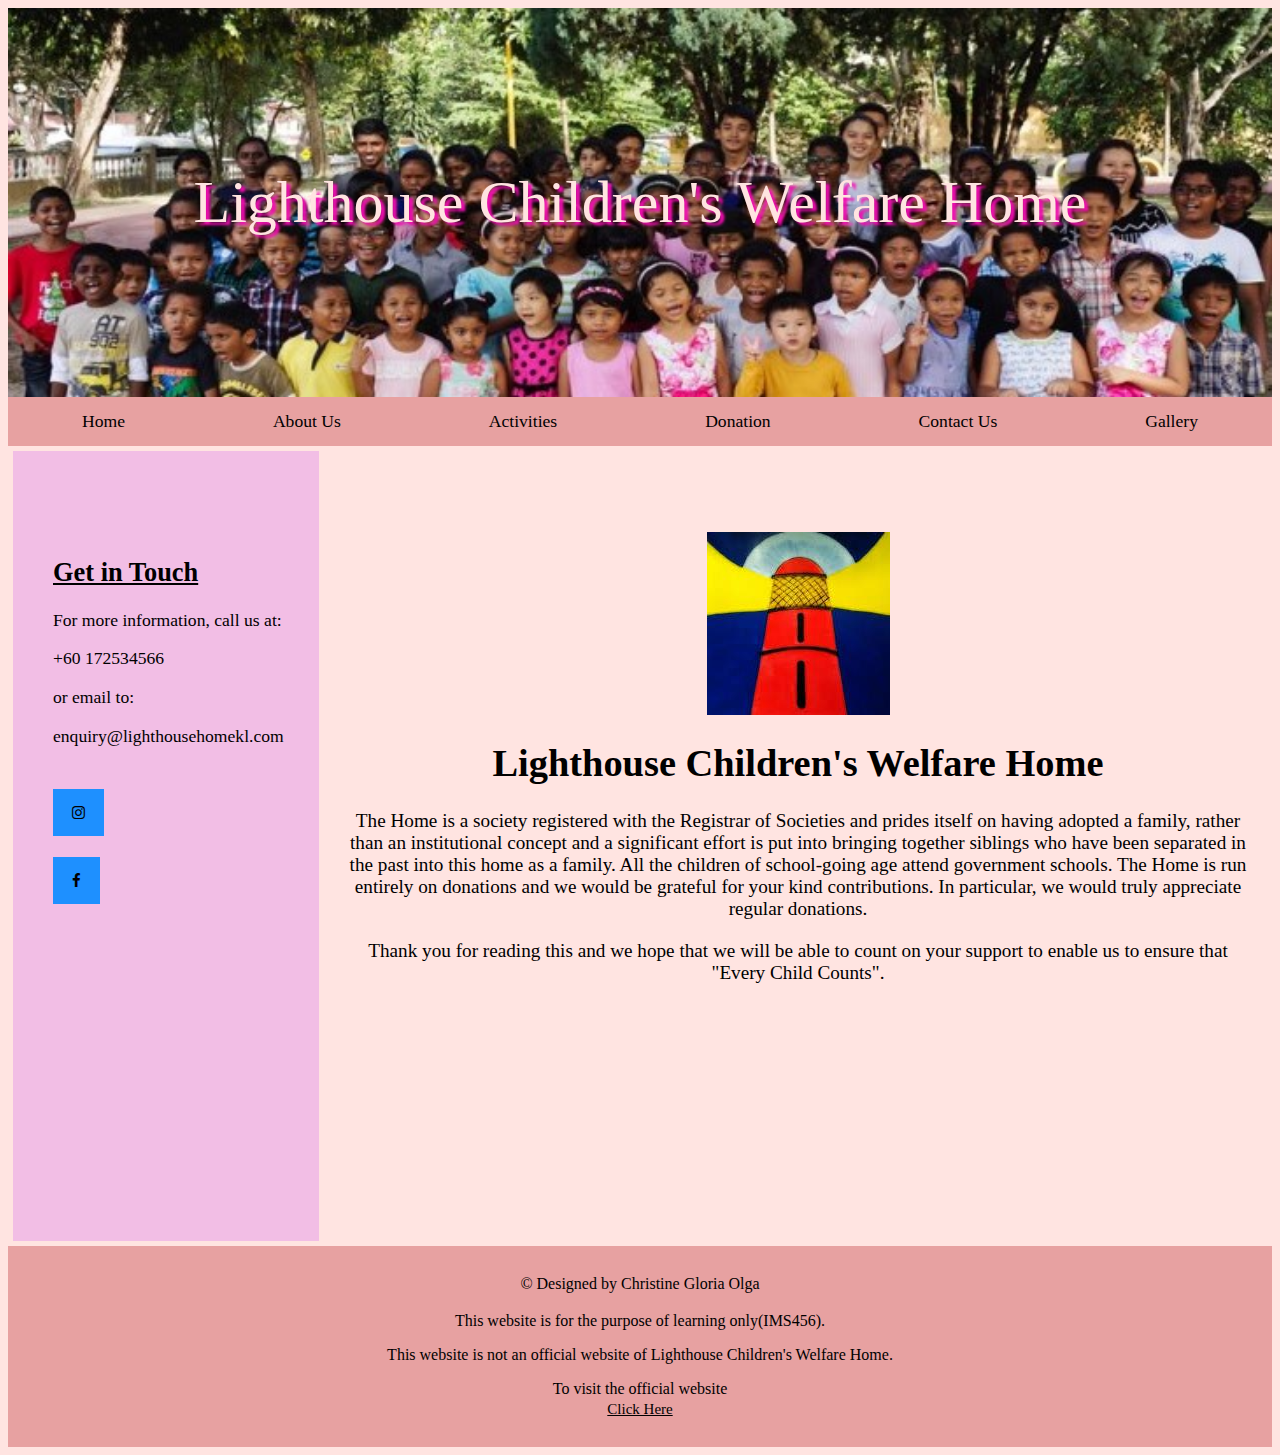
<file: index.html>
<!DOCTYPE html>
<html>
<head>
<title>Lighthouse Children's Welfare Home</title>
<meta charset="utf-8">
<meta name="viewport"content="width=device-width,initial-scale=1">
<link rel="stylesheet" href="styles.css">
<link rel="stylesheet" href="https://cdnjs.cloudflare.com/ajax/libs/font-awesome/4.7.0/css/font-awesome.min.css">
</head>
<body>
<header>
	<p>Lighthouse Children's Welfare Home</p>
</header>
<nav>
	<div class="dropdown">
    		<button class="dropbtn">Home 
      		
    	</button>
    		<div class="dropdown-content">
      			<a href="index.html">Home</a>
			<a href="vision-mission.html">Vision & Mission</a>
    		</div>
	</div> 
	<div class="dropdown">
    		<button class="dropbtn">About Us
      		
    	</button>
    		<div class="dropdown-content">
			<a href="founder.html">Founder</a>
			<a href="our-story.html">Our Story</a>
    		</div>
	</div> 
	<div class="dropdown">
    		<button class="dropbtn">Activities
      		
    	</button>
    		<div class="dropdown-content">
			<a href="our-service-1.html">Our Services</a>
			<a href="network-collab.html">Networking & Collaboration</a>
    		</div>
	</div> 
	<div class="dropdown">
    		<button class="dropbtn">Donation
	
	</button>
    		<div class="dropdown-content">
      			<a href="donation.html">Donate</a>
    
    		</div>
	</div> 
	<div class="dropdown">
    		<button class="dropbtn">Contact Us
      		
    	</button>
    		<div class="dropdown-content">
      			<a href="contact-us.html">Contact Us</a>
			<a href="location.html">Location</a>
    		</div>
	</div> 
	<div class="dropdown">
    		<button class="dropbtn">Gallery
		
	</button>
    		<div class="dropdown-content">
      			<a href="gallery.html">Gallery</a>
		</div>
	</div>
</nav>
<section>
	<aside>
		<br><br><br><br>
		<ul style="list-style-type:none;">
		<h2><u>Get in Touch</u></h2>
		<p>For more information, call us at:</p>
		<li>+60 172534566</li>
		<p>or email to:</p>
		<li>enquiry@lighthousehomekl.com</li>
		<br><br>
		<button class="btn"><a href="https://www.instagram.com/explore/locations/409122132489469/malaysia/kuala-lumpur-malaysia/lighthouse-children-welfare-home-association-kuala-lumpur-selangor/?hl=en"><i class="fa fa-instagram"></i></a></button>
		<br><br>
		<button class="btn"><a href="https://www.facebook.com/lighthousewelfare/" ><i class="fa fa-facebook"></i></a></button>		
	</aside>
	<article>
		<br><br><br>
		<img src="logo.jpg", class="center">
		<h1>Lighthouse Children's Welfare Home</h1>
		<p>The Home is a society registered with the Registrar of Societies and prides itself on having adopted a family, 
		rather than an institutional concept and a significant effort is put into bringing together siblings who have been separated in the past into this home as a family.
		All the children of school-going age attend government schools.
		The Home is run entirely on donations and we would be grateful for your kind contributions.
		In particular, we would truly appreciate regular donations.</p>
		<p>Thank you for reading this and we hope that we will be able to count on your support to enable us to ensure that "Every Child Counts".<p>
	</article>
</section>
<footer>
	<p><a href="aboutme.html">© Designed by Christine Gloria Olga</a></p>
	<p>This website is for the purpose of learning only(IMS456).</p>
	<p>This website is not an official website of Lighthouse Children's Welfare Home.</p>
	<form action="our-service-2.html">
	<p> To visit the official website <u style = "font-size: 15px;"><a href="https://www.lighthousechildrenshomekl.com/">Click Here</a></u></p>

</footer>

</body>
</html>
</file>
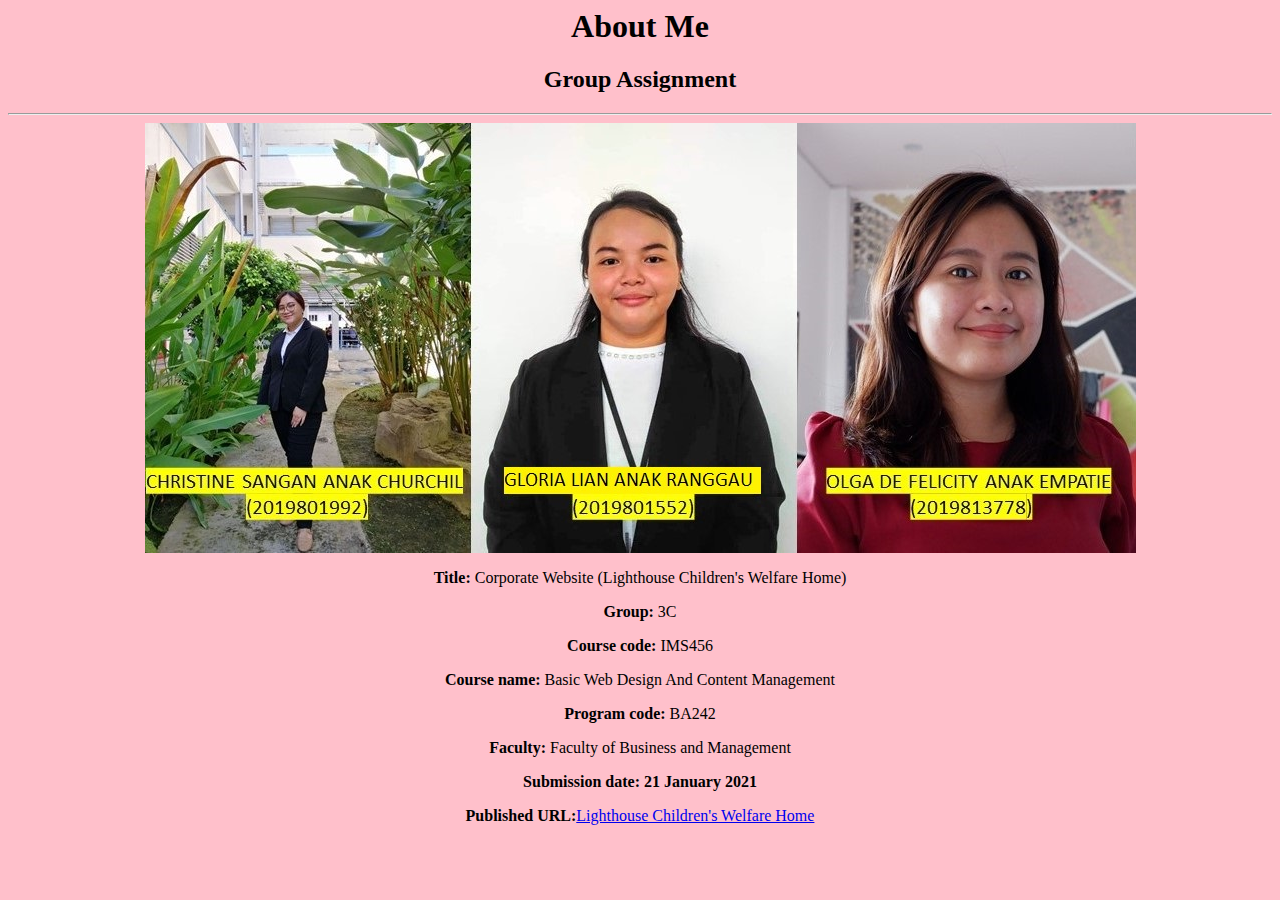
<file: aboutme.html>
<html>
<head>
<title>aboutme</title>
</head>
<style>
body{
	background: pink;
}
h1{
	font-family: Cambria;
}
p{
	font-family: Cambria;
}
</style>
<body>
	<center>
	<h1>About Me</h1>
	<h2>Group Assignment</h2>
	<hr>
	<img src="aboutmeimg.jpg">
	<br>
	<p><b>Title:</b> Corporate Website (Lighthouse Children's Welfare Home)</p>
	<p><b>Group:</b> 3C</p>
	<p><b>Course code:</b> IMS456</p>
	<p><b>Course name:</b> Basic Web Design And Content Management</p>
	<p><b>Program code:</b> BA242</p>
	<p><b>Faculty:</b> Faculty of Business and Management</p>
	<p><b>Submission date: 21 January 2021 </b></p>
	<p><b>Published URL:</b><a href="https://gglorialian.github.io/">Lighthouse Children's Welfare Home</a></p>
	</center>
</body>
</html>
</file>
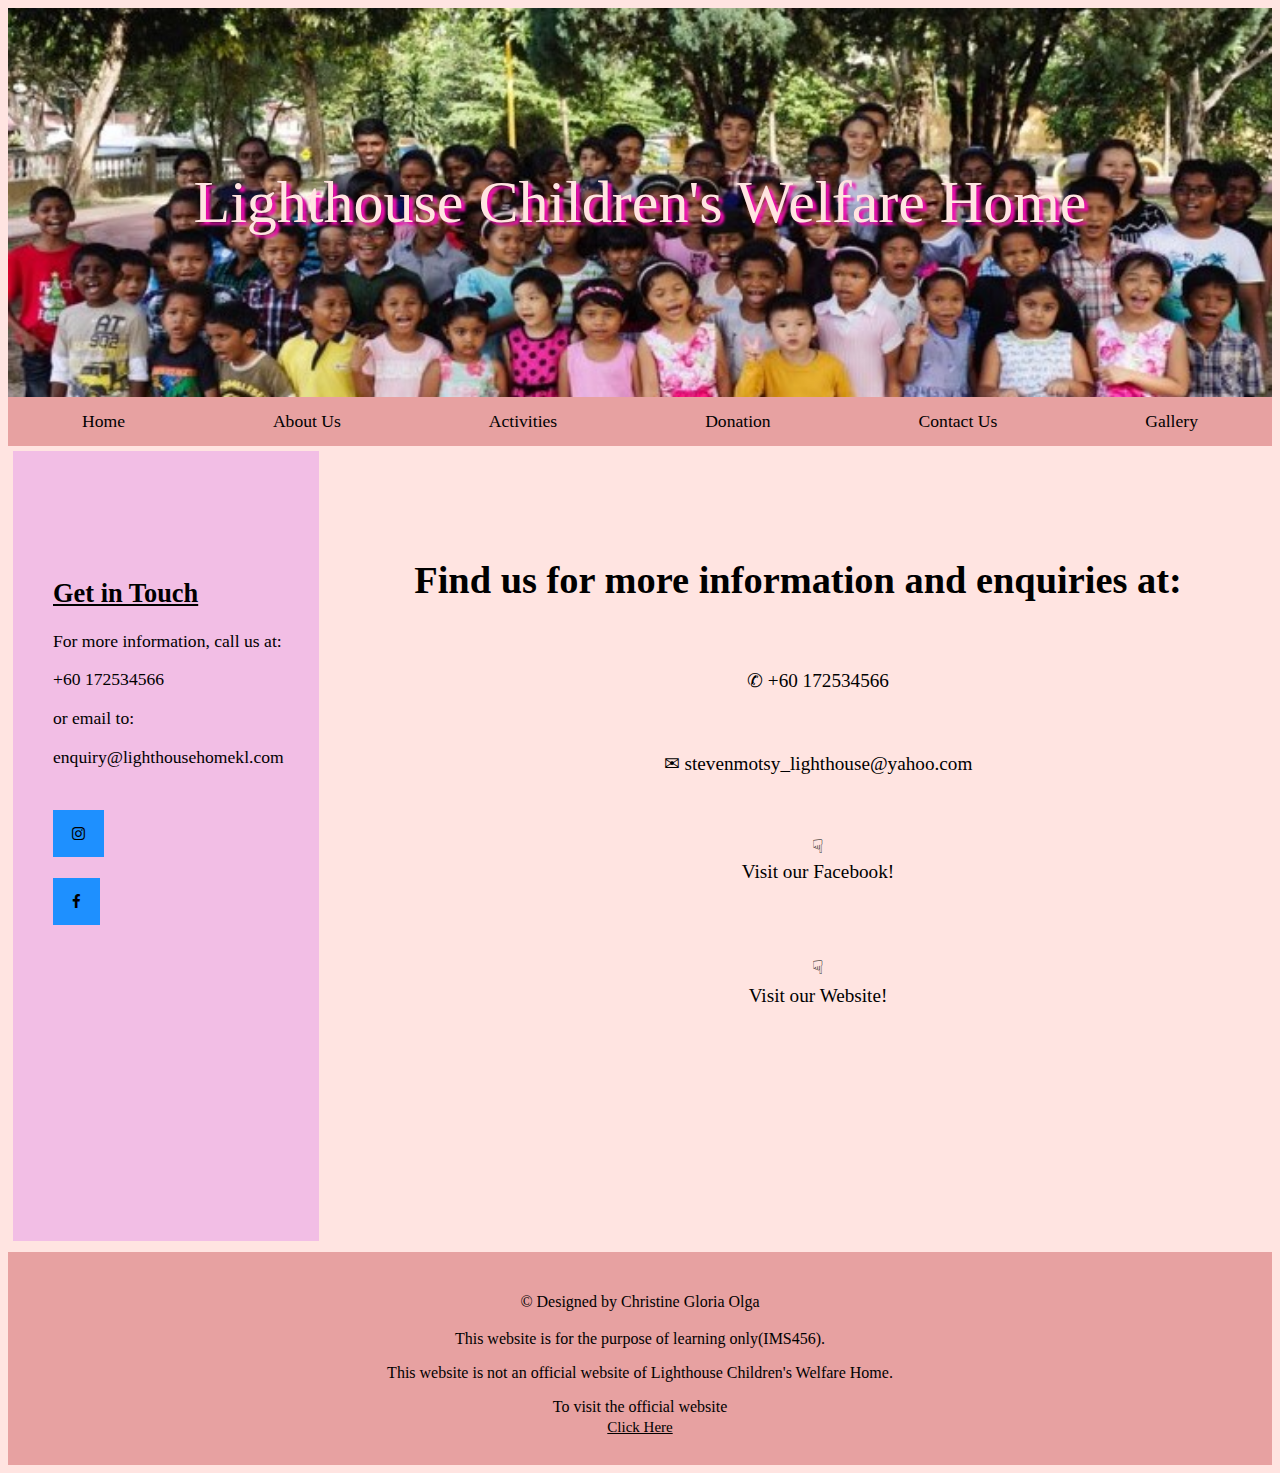
<file: contact-us.html>
<!DOCTYPE html>
<html>
<head>
<title>Lighthouse Children's Welfare Home</title>
<meta charset="utf-8">
<meta name="viewport"content="width=device-width,initial-scale=1">
<link rel="stylesheet" href="styles.css">
<link rel="stylesheet" href="https://cdnjs.cloudflare.com/ajax/libs/font-awesome/4.7.0/css/font-awesome.min.css">
</head>
<body>
<header>
	<p>Lighthouse Children's Welfare Home</p>
</header>
<nav>
	<div class="dropdown">
    		<button class="dropbtn">Home 
      		
    	</button>
    		<div class="dropdown-content">
      			<a href="index.html">Home</a>
			<a href="vision-mission.html">Vision & Mission</a>
    		</div>
	</div> 
	<div class="dropdown">
    		<button class="dropbtn">About Us
      		
    	</button>
    		<div class="dropdown-content">
			<a href="founder.html">Founder</a>
			<a href="our-story.html">Our Story</a>
    		</div>
	</div> 
	<div class="dropdown">
    		<button class="dropbtn">Activities
      		
    	</button>
    		<div class="dropdown-content">
			<a href="our-service-1.html">Our Services</a>
			<a href="network-collab.html">Networking & Collaboration</a>
    		</div>
	</div> 
	<div class="dropdown">
    		<button class="dropbtn">Donation
	
	</button>
    		<div class="dropdown-content">
      			<a href="donation.html">Donate</a>
    
    		</div>
	</div> 
	<div class="dropdown">
    		<button class="dropbtn">Contact Us
      		
    	</button>
    		<div class="dropdown-content">
      			<a href="contact-us.html">Contact Us</a>
			<a href="location.html">Location</a>
    		</div>
	</div>
	<div class="dropdown">
    		<button class="dropbtn">Gallery
		
	</button>
    		<div class="dropdown-content">
      			<a href="gallery.html">Gallery</a>
		</div>
	</div>
</nav>
<section>
	<aside>
		<br><br><br><br><br>
		<ul style="list-style-type:none;">
		<h2><u>Get in Touch</u></h2>
		<p>For more information, call us at:</p>
		<li>+60 172534566</li>
		<p>or email to:</p>
		<li>enquiry@lighthousehomekl.com</li>
		<br><br>
		<button class="btn"><a href="https://www.instagram.com/explore/locations/409122132489469/malaysia/kuala-lumpur-malaysia/lighthouse-children-welfare-home-association-kuala-lumpur-selangor/?hl=en"><i class="fa fa-instagram"></i></a></button>
		<br><br>
		<button class="btn"><a href="https://www.facebook.com/lighthousewelfare/" ><i class="fa fa-facebook"></i></a></button>		
	</aside>
	<article>
		<br><br><br>
		<h1>Find us for more information and enquiries at:</h1>
		<br>
			<ul style = "none";>
				<p>&#9990; +60 172534566<p>
				<br>
				<p>&#9993; stevenmotsy_lighthouse@yahoo.com<p>
				<br>
				<p>&#9759; <a href= "https://www.facebook.com/lighthousewelfare/">Visit our Facebook!<p>
				<br>
				<p>&#9759; <a href= "https://www.lighthousechildrenshomekl.com/">Visit our Website!</p>
	</article>
</section>
<footer>
	<p><a href="aboutme.html">© Designed by Christine Gloria Olga</a></p>
	<p>This website is for the purpose of learning only(IMS456).</p>
	<p>This website is not an official website of Lighthouse Children's Welfare Home.</p>
	<form action="our-service-2.html">
	<p> To visit the official website <u style = "font-size: 15px;"><a href="https://www.lighthousechildrenshomekl.com/">Click Here</a></u></p>

</footer>

</body>
</html>
</file>
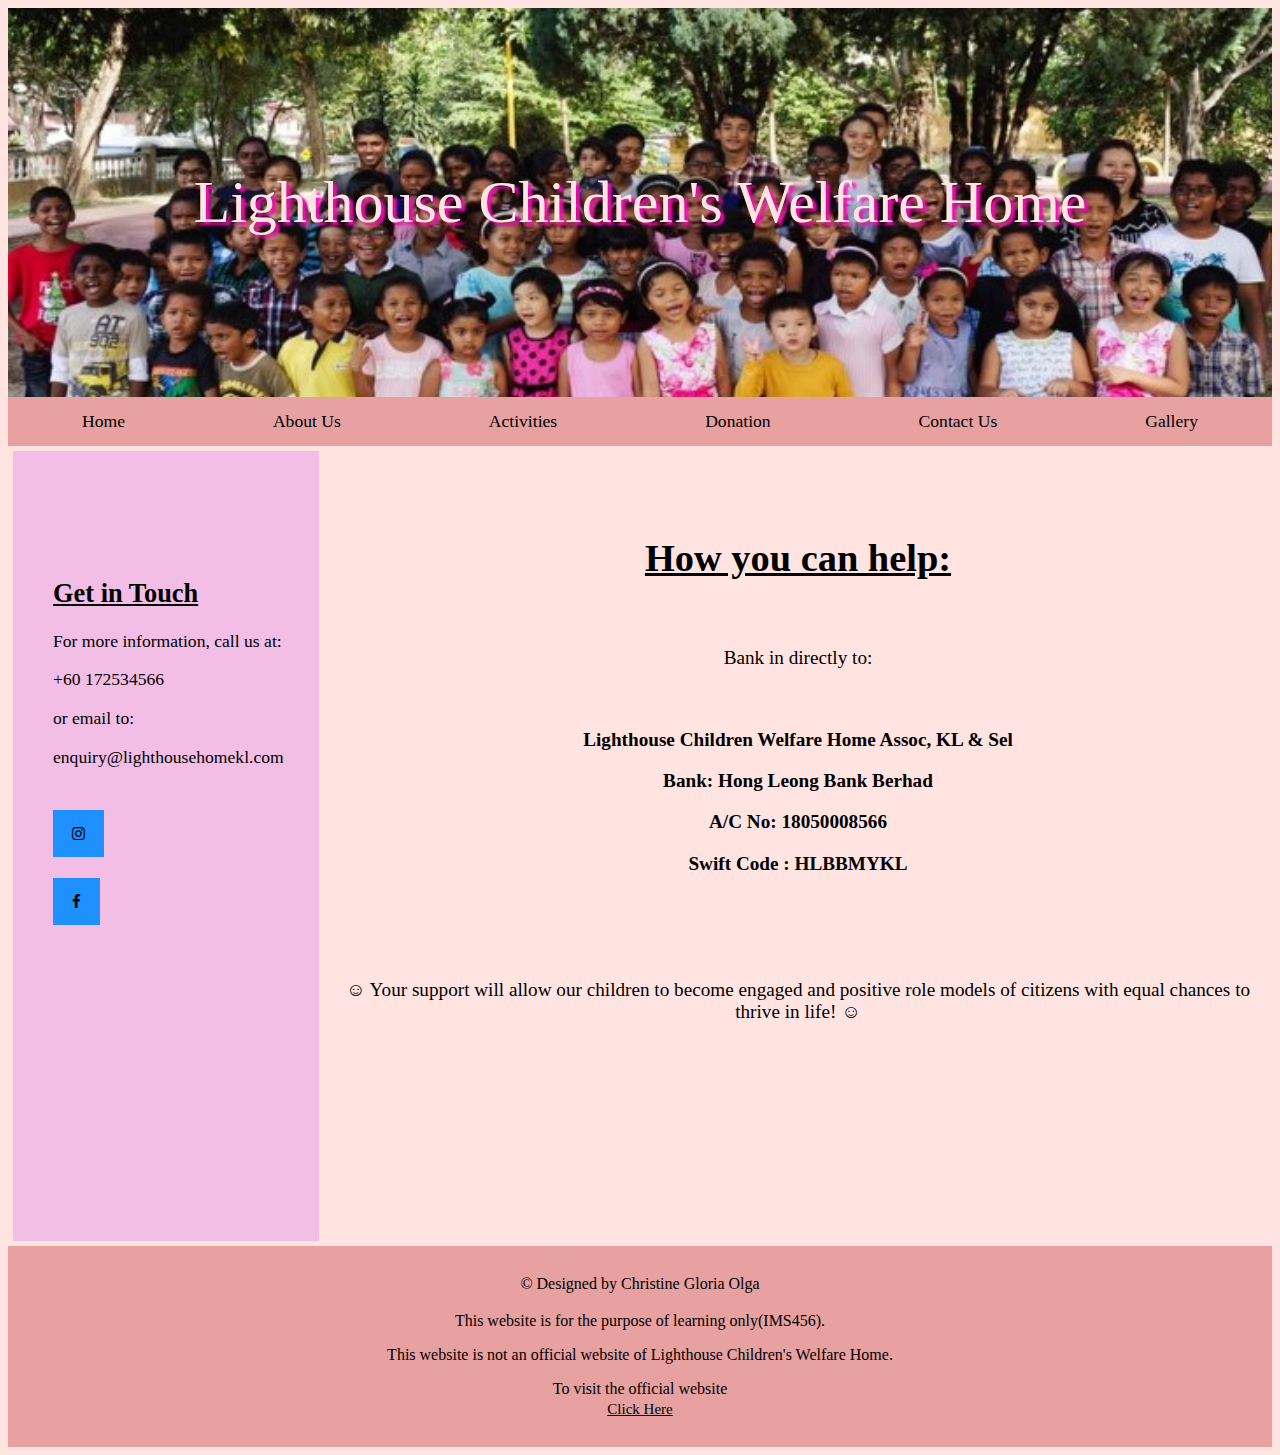
<file: donation.html>
<!DOCTYPE html>
<html>
<head>
<title>Lighthouse Children's Welfare Home</title>
<meta charset="utf-8">
<meta name="viewport"content="width=device-width,initial-scale=1">
<link rel="stylesheet" href="styles.css">
<link rel="stylesheet" href="https://cdnjs.cloudflare.com/ajax/libs/font-awesome/4.7.0/css/font-awesome.min.css">
</head>
<body>
<header>
	<p>Lighthouse Children's Welfare Home</p>
</header>
<nav>
	<div class="dropdown">
    		<button class="dropbtn">Home 
      		
    	</button>
    		<div class="dropdown-content">
      			<a href="index.html">Home</a>
			<a href="vision-mission.html">Vision & Mission</a>
    		</div>
	</div> 
	<div class="dropdown">
    		<button class="dropbtn">About Us
      	
    	</button>
    		<div class="dropdown-content">
			<a href="founder.html">Founder</a>
			<a href="our-story.html">Our Story</a>
    		</div>
	</div> 
	<div class="dropdown">
    		<button class="dropbtn">Activities
      		
    	</button>
    		<div class="dropdown-content">
			<a href="our-service-1.html">Our Services</a>
			<a href="network-collab.html">Networking & Collaboration</a>
    		</div>
	</div> 
	<div class="dropdown">
    		<button class="dropbtn">Donation
	
	</button>
    		<div class="dropdown-content">
      			<a href="donation.html">Donate</a>
    
    		</div>
	</div> 
	<div class="dropdown">
    		<button class="dropbtn">Contact Us
      		
    	</button>
    		<div class="dropdown-content">
      			<a href="contact-us.html">Contact Us</a>
			<a href="location.html">Location</a>
    		</div>
	</div>
	<div class="dropdown">
    		<button class="dropbtn">Gallery
		
	</button>
    		<div class="dropdown-content">
      			<a href="gallery.html">Gallery</a>
		</div>
	</div>
</nav>
<section>
	<aside>
		<br><br><br><br><br>
		<ul style="list-style-type:none;">
		<h2><u>Get in Touch</u></h2>
		<p>For more information, call us at:</p>
		<li>+60 172534566</li>
		<p>or email to:</p>
		<li>enquiry@lighthousehomekl.com</li>
		<br><br>
		<button class="btn"><a href="https://www.instagram.com/explore/locations/409122132489469/malaysia/kuala-lumpur-malaysia/lighthouse-children-welfare-home-association-kuala-lumpur-selangor/?hl=en"><i class="fa fa-instagram"></i></a></button>
		<br><br>
		<button class="btn"><a href="https://www.facebook.com/lighthousewelfare/" ><i class="fa fa-facebook"></i></a></button>		
	</aside>
	<article>
		<br><br>
		<h1><u>How you can help:</u></h1>
		<br>
		<p>Bank in directly to:</p><br>
		<p><b>Lighthouse Children Welfare Home Assoc, KL & Sel</b></p>
		<p><b>Bank: Hong Leong Bank Berhad</b></p>
		<p><b>A/C No: 18050008566</b></p>
		<p><b>Swift Code : HLBBMYKL</b></p>
		<br><br><br>
		<p>&#9786; Your support will allow our children to become engaged and positive role models of citizens with equal chances to thrive in life! &#9786;</p>
				
	</article>
</section>
<footer>
	<p><a href="aboutme.html">© Designed by Christine Gloria Olga</a></p>
	<p>This website is for the purpose of learning only(IMS456).</p>
	<p>This website is not an official website of Lighthouse Children's Welfare Home.</p>
	<form action="our-service-2.html">
	<p> To visit the official website <u style = "font-size: 15px;"><a href="https://www.lighthousechildrenshomekl.com/">Click Here</a></u></p>

</footer>

</body>
</html>
</file>
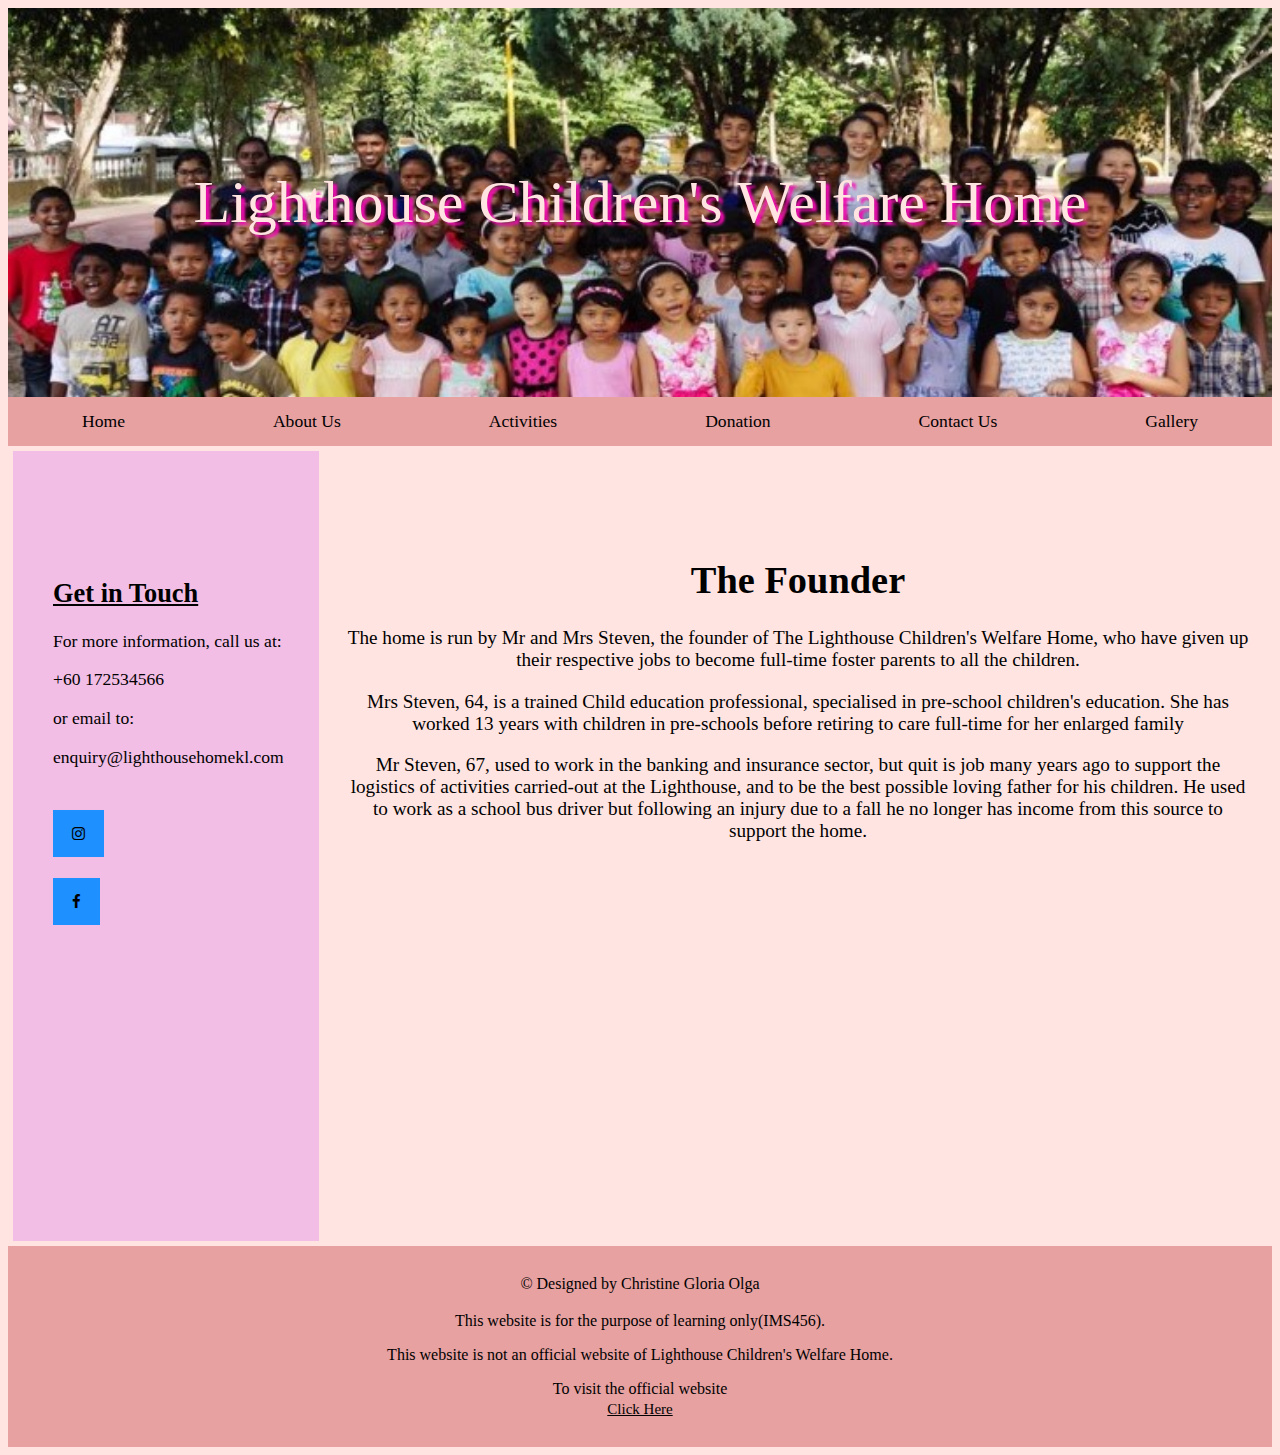
<file: founder.html>
<!DOCTYPE html>
<html>
<head>
<title>Lighthouse Children's Welfare Home</title>
<meta charset="utf-8">
<meta name="viewport"content="width=device-width,initial-scale=1">
<link rel="stylesheet" href="styles.css">
<link rel="stylesheet" href="https://cdnjs.cloudflare.com/ajax/libs/font-awesome/4.7.0/css/font-awesome.min.css">
</head>
<body>
<header>
	<p>Lighthouse Children's Welfare Home</p>
</header>
<nav>
	<div class="dropdown">
    		<button class="dropbtn">Home 
      		
    	</button>
    		<div class="dropdown-content">
      			<a href="index.html">Home</a>
			<a href="vision-mission.html">Vision & Mission</a>
    		</div>
	</div> 
	<div class="dropdown">
    		<button class="dropbtn">About Us
      		
    	</button>
    		<div class="dropdown-content">
			<a href="founder.html">Founder</a>
			<a href="our-story.html">Our Story</a>
    		</div>
	</div> 
	<div class="dropdown">
    		<button class="dropbtn">Activities
      		
    	</button>
    		<div class="dropdown-content">
			<a href="our-service-1.html">Our Services</a>
			<a href="network-collab.html">Networking & Collaboration</a>
    		</div>
	</div> 
	<div class="dropdown">
    		<button class="dropbtn">Donation
		
	</button>
    		<div class="dropdown-content">
      			<a href="donation.html">Donate</a>
    
    		</div>
	</div> 
	<div class="dropdown">
    		<button class="dropbtn">Contact Us
      		
    	</button>
    		<div class="dropdown-content">
      			<a href="contact-us.html">Contact Us</a>
			<a href="location.html">Location</a>
    		</div>
	</div>
	<div class="dropdown">
    		<button class="dropbtn">Gallery
	
	</button>
    		<div class="dropdown-content">
      			<a href="gallery.html">Gallery</a>
		</div>
	</div> 
</nav>
<section>
	<aside>
		<br><br><br><br><br>
		<ul style="list-style-type:none;">
		<h2><u>Get in Touch</u></h2>
		<p>For more information, call us at:</p>
		<li>+60 172534566</li>
		<p>or email to:</p>
		<li>enquiry@lighthousehomekl.com</li>
		<br><br>
		<button class="btn"><a href="https://www.instagram.com/explore/locations/409122132489469/malaysia/kuala-lumpur-malaysia/lighthouse-children-welfare-home-association-kuala-lumpur-selangor/?hl=en"><i class="fa fa-instagram"></i></a></button>
		<br><br>
		<button class="btn"><a href="https://www.facebook.com/lighthousewelfare/" ><i class="fa fa-facebook"></i></a></button>				
	</aside>
	<article>
		<br><br><br>
		<h1>The Founder</h1>
		<p>The home is run by Mr and Mrs Steven, the founder of The Lighthouse Children's Welfare Home, who have given up their respective jobs to become full-time foster parents to all the children. </p>
		<p>Mrs Steven, 64, is a trained Child education professional, specialised in pre-school children's education. She has worked 13 years with children in pre-schools before retiring to care full-time for her enlarged family</p>
		<p>Mr Steven, 67, used to work in the banking and insurance sector, but quit is job many years ago to support the logistics of activities carried-out at the Lighthouse, and to be the best possible loving father for his children. 
		He used to work as a school bus driver but following an injury due to a fall he no longer has income from this source to support the home.</p>
	</article>
</section>
<footer>
	<p><a href="aboutme.html">© Designed by Christine Gloria Olga</a></p>
	<p>This website is for the purpose of learning only(IMS456).</p>
	<p>This website is not an official website of Lighthouse Children's Welfare Home.</p>
	<form action="our-service-2.html">
	<p> To visit the official website <u style = "font-size: 15px;"><a href="https://www.lighthousechildrenshomekl.com/">Click Here</a></u></p>

</footer>

</body>
</html>
</file>
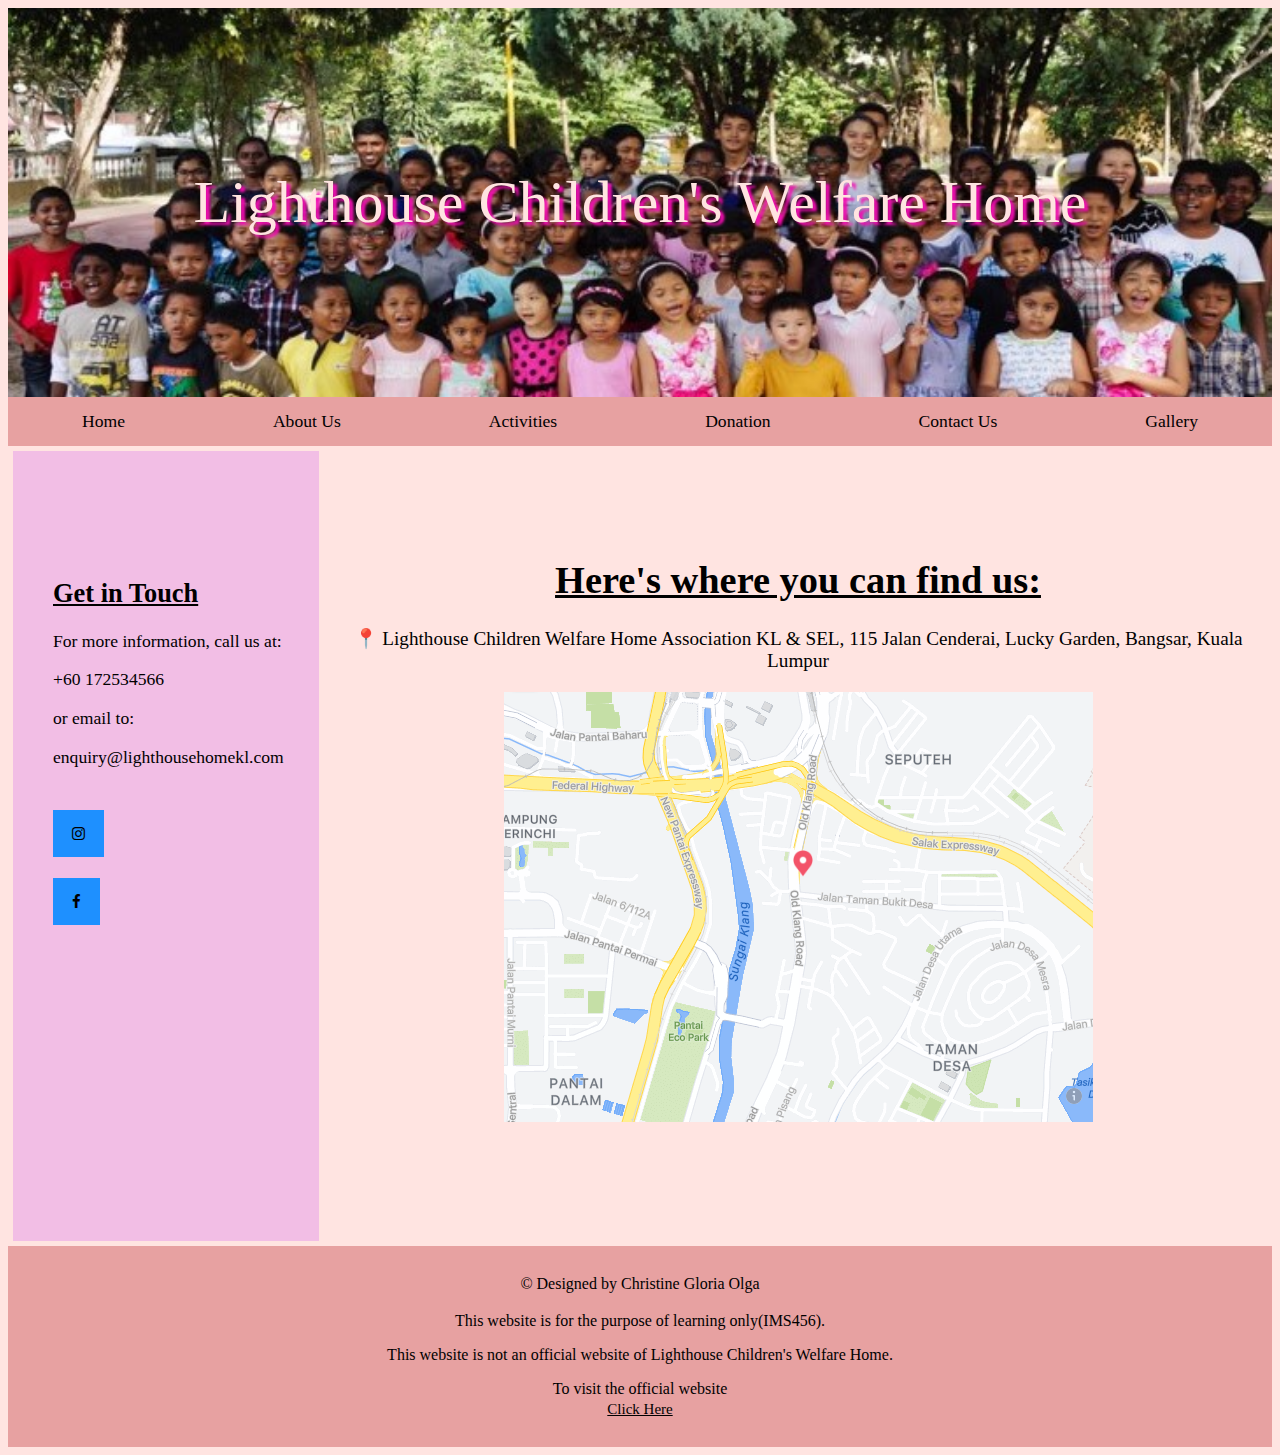
<file: location.html>
<!DOCTYPE html>
<html>
<head>
<title>Lighthouse Children's Welfare Home</title>
<meta charset="utf-8">
<meta name="viewport"content="width=device-width,initial-scale=1">
<link rel="stylesheet" href="styles.css">
<link rel="stylesheet" href="https://cdnjs.cloudflare.com/ajax/libs/font-awesome/4.7.0/css/font-awesome.min.css">
</head>
<body>
<header>
	<p>Lighthouse Children's Welfare Home</p>
</header>
<nav>
	<div class="dropdown">
    		<button class="dropbtn">Home 
      		
    	</button>
    		<div class="dropdown-content">
      			<a href="index.html">Home</a>
			<a href="vision-mission.html">Vision & Mission</a>
    		</div>
	</div> 
	<div class="dropdown">
    		<button class="dropbtn">About Us
      		
    	</button>
    		<div class="dropdown-content">
			<a href="founder.html">Founder</a>
			<a href="our-story.html">Our Story</a>
    		</div>
	</div> 
	<div class="dropdown">
    		<button class="dropbtn">Activities
      		
    	</button>
    		<div class="dropdown-content">
			<a href="our-service-1.html">Our Services</a>
			<a href="network-collab.html">Networking & Collaboration</a>
    		</div>
	</div> 
	<div class="dropdown">
    		<button class="dropbtn">Donation
		
	</button>
    		<div class="dropdown-content">
      			<a href="donation.html">Donate</a>
    
    		</div>
	</div> 
	<div class="dropdown">
    		<button class="dropbtn">Contact Us
      		
    	</button>
    		<div class="dropdown-content">
      			<a href="contact-us.html">Contact Us</a>
			<a href="location.html">Location</a>
    		</div>
	</div>
	<div class="dropdown">
    		<button class="dropbtn">Gallery
		
	</button>
    		<div class="dropdown-content">
      			<a href="gallery.html">Gallery</a>
		</div>
	</div>
</nav>
<section>
	<aside>
		<br><br><br><br><br>
		<ul style="list-style-type:none;">
		<h2><u>Get in Touch</u></h2>
		<p>For more information, call us at:</p>
		<li>+60 172534566</li>
		<p>or email to:</p>
		<li>enquiry@lighthousehomekl.com</li>
		<br><br>
		<button class="btn"><a href="https://www.instagram.com/explore/locations/409122132489469/malaysia/kuala-lumpur-malaysia/lighthouse-children-welfare-home-association-kuala-lumpur-selangor/?hl=en"><i class="fa fa-instagram"></i></a></button>
		<br><br>
		<button class="btn"><a href="https://www.facebook.com/lighthousewelfare/" ><i class="fa fa-facebook"></i></a></button>			
	</aside>
	<article>
		<br><br><br>
		<h1><u>Here's where you can find us:</u></h1>
		<p>&#128205; Lighthouse Children Welfare Home Association KL & SEL, 115 Jalan Cenderai, Lucky Garden, Bangsar, Kuala Lumpur</p>
		<img src="map.PNG";>		
	</article>
</section>
<footer>
	<p><a href="aboutme.html">© Designed by Christine Gloria Olga</a></p>
	<p>This website is for the purpose of learning only(IMS456).</p>
	<p>This website is not an official website of Lighthouse Children's Welfare Home.</p>
	<form action="our-service-2.html">
	<p> To visit the official website <u style = "font-size: 15px;"><a href="https://www.lighthousechildrenshomekl.com/">Click Here</a></u></p>

</footer>

</body>
</html>
</file>
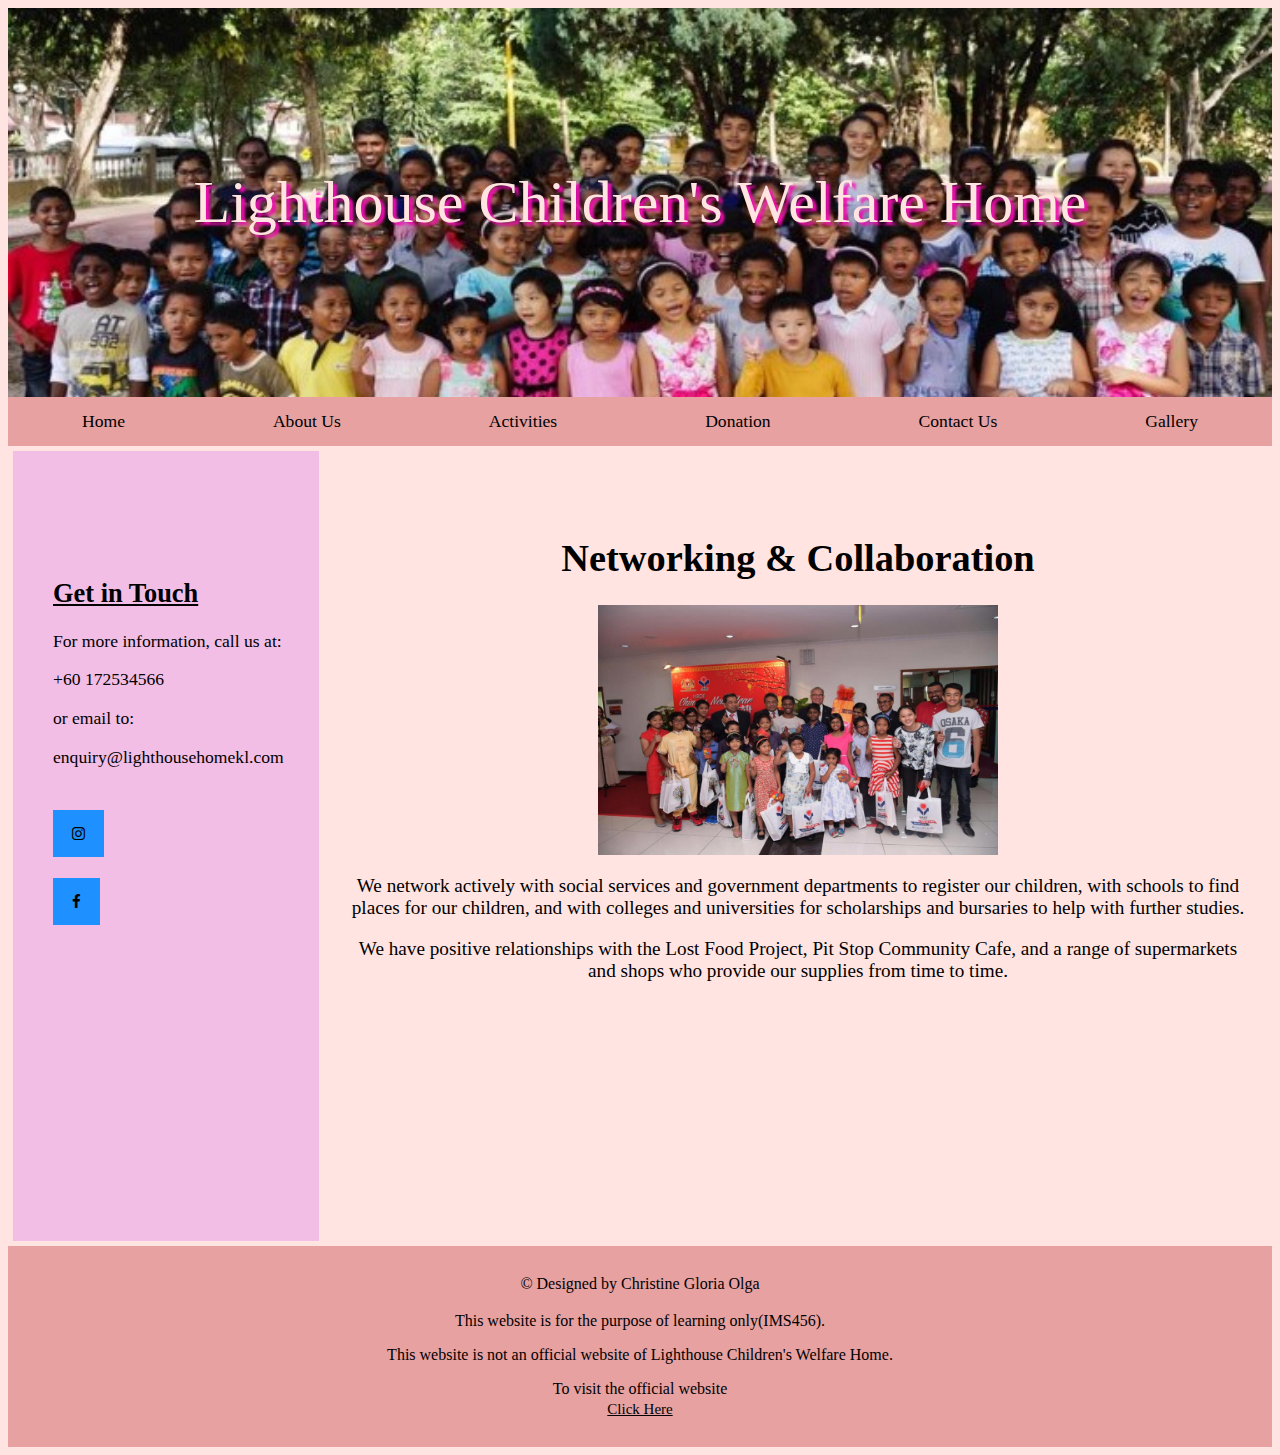
<file: network-collab.html>
<!DOCTYPE html>
<html>
<head>
<title>Lighthouse Children's Welfare Home</title>
<meta charset="utf-8">
<meta name="viewport"content="width=device-width,initial-scale=1">
<link rel="stylesheet" href="styles.css">
<link rel="stylesheet" href="https://cdnjs.cloudflare.com/ajax/libs/font-awesome/4.7.0/css/font-awesome.min.css">
</head>
<body>
<header>
	<p>Lighthouse Children's Welfare Home</p>
</header>
<nav>
	<div class="dropdown">
    		<button class="dropbtn">Home 
      		
    	</button>
    		<div class="dropdown-content">
      			<a href="index.html">Home</a>
			<a href="vision-mission.html">Vision & Mission</a>
    		</div>
	</div> 
	<div class="dropdown">
    		<button class="dropbtn">About Us
      		
    	</button>
    		<div class="dropdown-content">
			<a href="founder.html">Founder</a>
			<a href="our-story.html">Our Story</a>
    		</div>
	</div> 
	<div class="dropdown">
    		<button class="dropbtn">Activities
      		
    	</button>
    		<div class="dropdown-content">
			<a href="our-service-1.html">Our Services</a>
			<a href="network-collab.html">Networking & Collaboration</a>
    		</div>
	</div> 
	<div class="dropdown">
    		<button class="dropbtn">Donation
	
	</button>
    		<div class="dropdown-content">
      			<a href="donation.html">Donate</a>
    
    		</div>
	</div> 
	<div class="dropdown">
    		<button class="dropbtn">Contact Us
      		
    	</button>
    		<div class="dropdown-content">
      			<a href="contact-us.html">Contact Us</a>
			<a href="location.html">Location</a>
    		</div>
	</div>
	<div class="dropdown">
    		<button class="dropbtn">Gallery
		
	</button>
    		<div class="dropdown-content">
      			<a href="gallery.html">Gallery</a>
		</div>
	</div>
</nav>
<section>
	<aside>
		<br><br><br><br><br>
		<ul style="list-style-type:none;">
		<h2><u>Get in Touch</u></h2>
		<p>For more information, call us at:</p>
		<li>+60 172534566</li>
		<p>or email to:</p>
		<li>enquiry@lighthousehomekl.com</li>
		<br><br>
		<button class="btn"><a href="https://www.instagram.com/explore/locations/409122132489469/malaysia/kuala-lumpur-malaysia/lighthouse-children-welfare-home-association-kuala-lumpur-selangor/?hl=en"><i class="fa fa-instagram"></i></a></button>
		<br><br>
		<button class="btn"><a href="https://www.facebook.com/lighthousewelfare/" ><i class="fa fa-facebook"></i></a></button>			
	</aside>
	<article>
		<br><br>
		<h1>Networking & Collaboration</h1>
		<img src="pic2.jpeg", class="center", width="400", height="250">
		<p>We network actively with social services and government departments to register our children, with schools to find places for our children, and with colleges and universities for scholarships and bursaries to help with further studies.</p> 
		<p>We have positive relationships with the Lost Food Project, Pit Stop Community Cafe, and a range of supermarkets and shops who provide our supplies from time to time.</p>
	</article>
</section>
<footer>
	<p><a href="aboutme.html">© Designed by Christine Gloria Olga</a></p>
	<p>This website is for the purpose of learning only(IMS456).</p>
	<p>This website is not an official website of Lighthouse Children's Welfare Home.</p>
	<form action="our-service-2.html">
	<p> To visit the official website <u style = "font-size: 15px;"><a href="https://www.lighthousechildrenshomekl.com/">Click Here</a></u></p>

</footer>

</body>
</html>
</file>
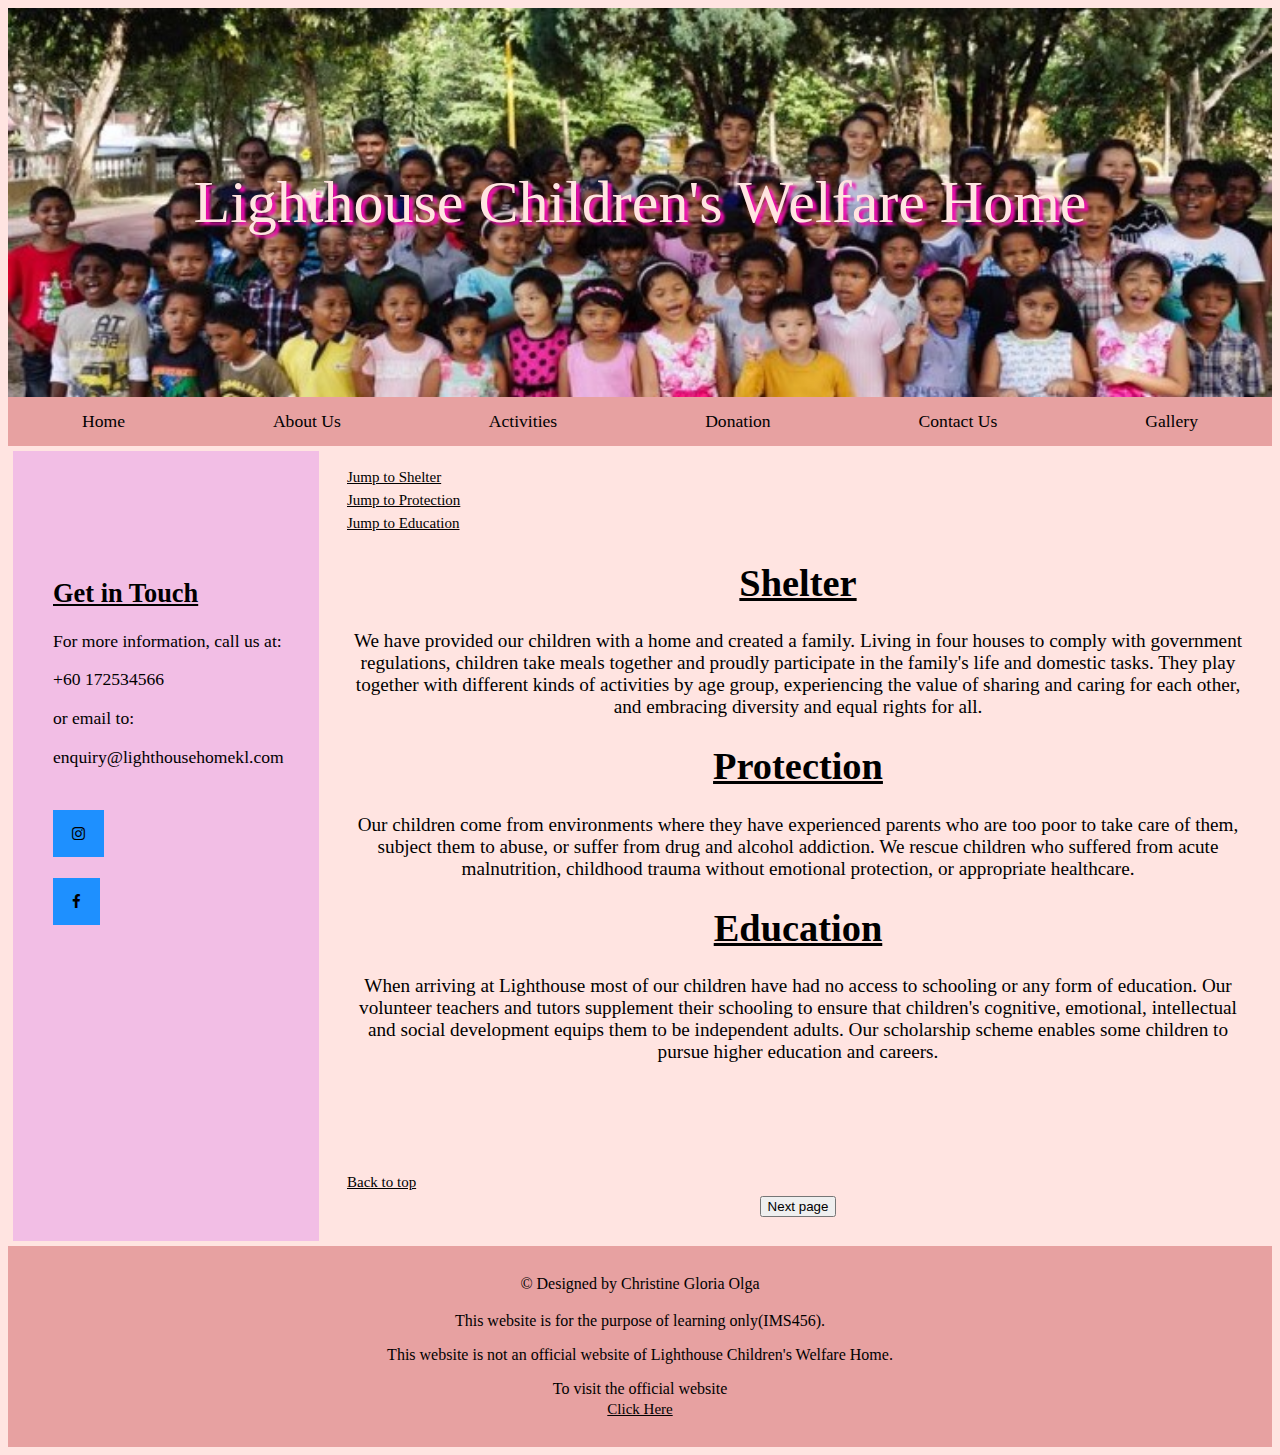
<file: our-service-1.html>
<!DOCTYPE html>
<html>
<head>
<title>Lighthouse Children's Welfare Home</title>
<meta charset="utf-8">
<meta name="viewport"content="width=device-width,initial-scale=1">
<link rel="stylesheet" href="styles.css">
<link rel="stylesheet" href="https://cdnjs.cloudflare.com/ajax/libs/font-awesome/4.7.0/css/font-awesome.min.css">
<style>
	h1{
		text-align:center;
		font-family:Lucida Sans;
	}
	.c1{
		text-align:left;
		font-size:90%;
		font-family:Lucida Sans;
	.c2{
		color:#F2BEE5;
	}
</style>
</head>
<body>
<header>
	<p>Lighthouse Children's Welfare Home</p>
</header>
<nav>
	<div class="dropdown">
    		<button class="dropbtn">Home 
      		
    	</button>
    		<div class="dropdown-content">
      			<a href="index.html">Home</a>
			<a href="vision-mission.html">Vision & Mission</a>
    		</div>
	</div> 
	<div class="dropdown">
    		<button class="dropbtn">About Us
      		
    	</button>
    		<div class="dropdown-content">
			<a href="founder.html">Founder</a>
			<a href="our-story.html">Our Story</a>
    		</div>
	</div> 
	<div class="dropdown">
    		<button class="dropbtn">Activities
      		
    	</button>
    		<div class="dropdown-content">
			<a href="our-service-1.html">Our Services</a>
			<a href="network-collab.html">Networking & Collaboration</a>
    		</div>
	</div> 
	<div class="dropdown">
    		<button class="dropbtn">Donation
		
	</button>
    		<div class="dropdown-content">
      			<a href="donation.html">Donate</a>
    
    		</div>
	</div> 
	<div class="dropdown">
    		<button class="dropbtn">Contact Us
      		
    	</button>
    		<div class="dropdown-content">
      			<a href="contact-us.html">Contact Us</a>
			<a href="location.html">Location</a>
    		</div>
	</div>
	<div class="dropdown">
    		<button class="dropbtn">Gallery
		
	</button>
    		<div class="dropdown-content">
      			<a href="gallery.html">Gallery</a>
		</div>
	</div> 
</nav>
<section>
	<aside>
		<br><br><br><br><br>
		<ul style="list-style-type:none;">
		<h2><u>Get in Touch</u></h2>
		<p>For more information, call us at:</p>
		<li>+60 172534566</li>
		<p>or email to:</p>
		<li>enquiry@lighthousehomekl.com</li>
		<br><br>
		<button class="btn"><a href="https://www.instagram.com/explore/locations/409122132489469/malaysia/kuala-lumpur-malaysia/lighthouse-children-welfare-home-association-kuala-lumpur-selangor/?hl=en"><i class="fa fa-instagram"></i></a></button>
		<br><br>
		<button class="btn"><a href="https://www.facebook.com/lighthousewelfare/" ><i class="fa fa-facebook"></i></a></button>				
	</aside>
	<article>
	<u style = "font-size: 15px; text-align: left;"><a href ="#A1"> Jump to Shelter</a></u>
	<u style = "font-size: 15px; text-align: left;"><a href ="#A2"> Jump to Protection</a></u>
	<u style = "font-size: 15px; text-align: left;"><a href ="#A3"> Jump to Education</a></u>
		<h1 id ="A1"><u>Shelter</u></h1>
		<p>We have provided our children with a home and created a family. Living in four houses to comply with government regulations, children take meals together and proudly participate in the family's life and domestic tasks. 
		They play together with different kinds of activities by age group, experiencing the value of sharing and caring for each other, and embracing diversity and equal rights for all.</p>
		<h1 id ="A2"><u>Protection</u></h1>
		<p>Our children come from environments where they have experienced parents who are too poor to take care of them, subject them to abuse, or suffer from drug and alcohol addiction. 
		We rescue children who suffered from acute malnutrition, childhood trauma without emotional protection, or appropriate healthcare.</p>
		<h1 id ="A3"><u>Education</u></h1>
		<p>When arriving at Lighthouse most of our children have had no access to schooling or any form of education. Our volunteer teachers and tutors supplement their schooling to ensure that children's cognitive, emotional, intellectual and social development equips them to be independent adults. 
		Our scholarship scheme enables some children to pursue higher education and careers.</p>
	<br><br><br><br>
	<form action="our-service-2.html">
	<u style = "font-size: 15px; text-align: left;"><a href="#top">Back to top</a></u>
         	<button type="next">Next page</button>
      	</form>
	</article>
</section>
<footer>
	<p><a href="aboutme.html">© Designed by Christine Gloria Olga</a></p>
	<p>This website is for the purpose of learning only(IMS456).</p>
	<p>This website is not an official website of Lighthouse Children's Welfare Home.</p>
	<form action="our-service-2.html">
	<p> To visit the official website <u style = "font-size: 15px;"><a href="https://www.lighthousechildrenshomekl.com/">Click Here</a></u></p>

</footer>

</body>
</html>
</file>
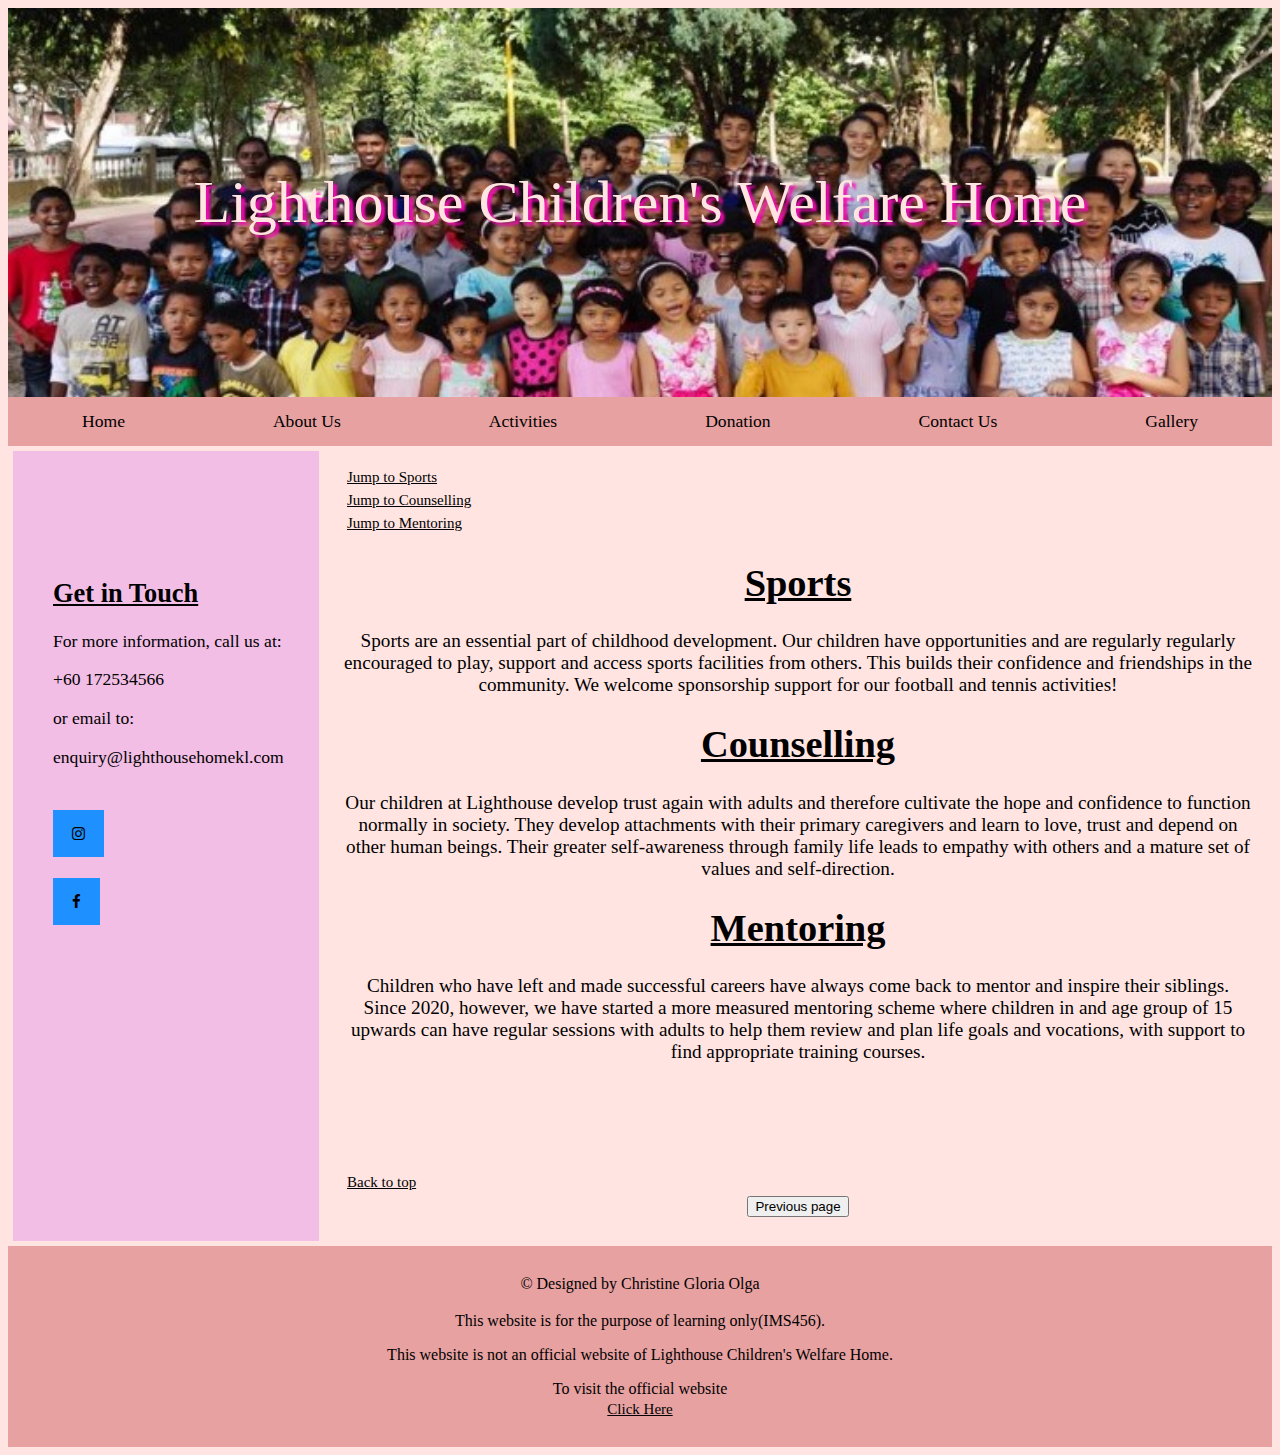
<file: our-service-2.html>
<!DOCTYPE html>
<html>
<head>
<title>Lighthouse Children's Welfare Home</title>
<meta charset="utf-8">
<meta name="viewport"content="width=device-width,initial-scale=1">
<link rel="stylesheet" href="styles.css">
<link rel="stylesheet" href="https://cdnjs.cloudflare.com/ajax/libs/font-awesome/4.7.0/css/font-awesome.min.css">
</head>
<body>
<header>
	<p>Lighthouse Children's Welfare Home</p>
</header>
<nav>
	<div class="dropdown">
    		<button class="dropbtn">Home 
      		
    	</button>
    		<div class="dropdown-content">
      			<a href="index.html">Home</a>
			<a href="vision-mission.html">Vision & Mission</a>
    		</div>
	</div> 
	<div class="dropdown">
    		<button class="dropbtn">About Us
      		
    	</button>
    		<div class="dropdown-content">
			<a href="founder.html">Founder</a>
			<a href="our-story.html">Our Story</a>
    		</div>
	</div> 
	<div class="dropdown">
    		<button class="dropbtn">Activities
      		
    	</button>
    		<div class="dropdown-content">
			<a href="our-service-1.html">Our Services</a>
			<a href="network-collab.html">Networking & Collaboration</a>
    		</div>
	</div> 
	<div class="dropdown">
    		<button class="dropbtn">Donation
		
	</button>
    		<div class="dropdown-content">
      			<a href="donation.html">Donate</a>
    
    		</div>
	</div> 
	<div class="dropdown">
    		<button class="dropbtn">Contact Us
      		
    	</button>
    		<div class="dropdown-content">
      			<a href="contact-us.html">Contact Us</a>
			<a href="location.html">Location</a>
    		</div>
	</div>
	<div class="dropdown">
    		<button class="dropbtn">Gallery
		
	</button>
    		<div class="dropdown-content">
      			<a href="gallery.html">Gallery</a>
		</div>
	</div>
</nav>
<section>
	<aside>
		<br><br><br><br><br>
		<ul style="list-style-type:none;">
		<h2><u>Get in Touch</u></h2>
		<p>For more information, call us at:</p>
		<li>+60 172534566</li>
		<p>or email to:</p>
		<li>enquiry@lighthousehomekl.com</li>
		<br><br>
		<button class="btn"><a href="https://www.instagram.com/explore/locations/409122132489469/malaysia/kuala-lumpur-malaysia/lighthouse-children-welfare-home-association-kuala-lumpur-selangor/?hl=en"><i class="fa fa-instagram"></i></a></button>
		<br><br>
		<button class="btn"><a href="https://www.facebook.com/lighthousewelfare/" ><i class="fa fa-facebook"></i></a></button>				
	</aside>
	<article>
	<u style = "font-size: 15px; text-align: left;"><a href ="#A1"> Jump to Sports</a></u>
	<u style = "font-size: 15px; text-align: left;"><a href ="#A2"> Jump to Counselling</a></u>
	<u style = "font-size: 15px; text-align: left;"><a href ="#A3"> Jump to Mentoring</a></u>
		<h1 id = "A1"><u>Sports</u></h1> 
		<p>Sports are an essential part of childhood development. Our children have opportunities and are regularly regularly encouraged to play, support and access sports facilities from others. This builds their confidence and friendships in the community.
		We welcome sponsorship support for our football and tennis activities!</p>
		<h1 id = "A2"><u>Counselling</u></h1>
		<p>Our children at Lighthouse develop trust again with adults and therefore cultivate the hope and confidence to function normally in society. They develop attachments with their primary caregivers and learn to love, trust and depend on other human beings. Their greater self-awareness through family life leads to empathy with others and a mature set of values and self-direction.</p>
		<h1 id = "A3"><u>Mentoring</u></h1>
		<p>Children who have left and made successful careers have always come back to mentor and inspire their siblings. Since 2020, however, we have started a more measured mentoring scheme where children in and age group of 15 upwards can have regular sessions with adults to help them review and plan life goals and vocations, with support to find appropriate training courses.</p>
	<br><br><br><br>
	<form action="our-service-1.html">
	<u style = "font-size: 15px; text-align: left;"><a href="#top">Back to top</a></u>
         	<button type="next">Previous page</button>
      	</form>
	</article>
</section>
<footer>
	<p><a href="aboutme.html">© Designed by Christine Gloria Olga</a></p>
	<p>This website is for the purpose of learning only(IMS456).</p>
	<p>This website is not an official website of Lighthouse Children's Welfare Home.</p>
	<form action="our-service-2.html">
	<p> To visit the official website <u style = "font-size: 15px;"><a href="https://www.lighthousechildrenshomekl.com/">Click Here</a></u></p>

</footer>

</body>
</html>
</file>
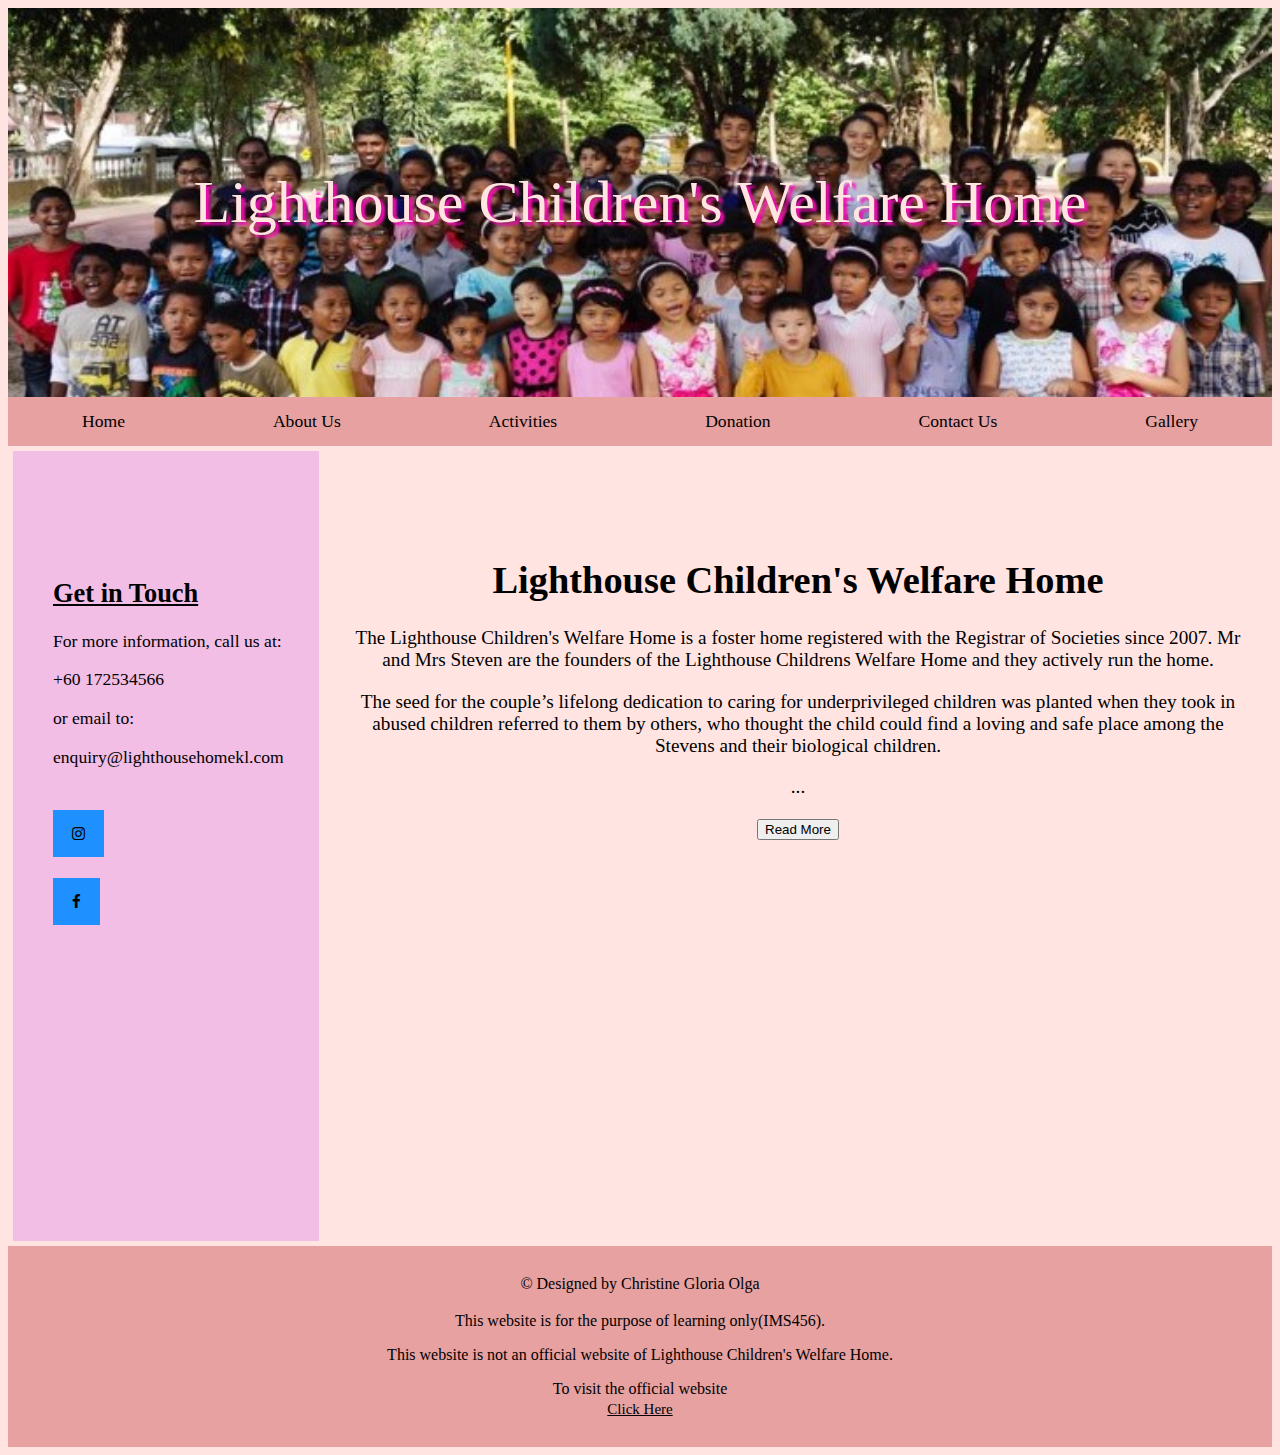
<file: our-story.html>
<!DOCTYPE html>
<html>
<head>
<title>Lighthouse Children's Welfare Home</title>
<meta charset="utf-8">
<meta name="viewport"content="width=device-width,initial-scale=1">
<link rel="stylesheet" href="styles.css">
<link rel="stylesheet" href="https://cdnjs.cloudflare.com/ajax/libs/font-awesome/4.7.0/css/font-awesome.min.css">
</head>
<body>
<header>
	<p>Lighthouse Children's Welfare Home</p>
</header>
<nav>
	<div class="dropdown">
    		<button class="dropbtn">Home 
      		
    	</button>
    		<div class="dropdown-content">
      			<a href="index.html">Home</a>
			<a href="vision-mission.html">Vision & Mission</a>
    		</div>
	</div> 
	<div class="dropdown">
    		<button class="dropbtn">About Us
      		
    	</button>
    		<div class="dropdown-content">
			<a href="founder.html">Founder</a>
			<a href="our-story.html">Our Story</a>
    		</div>
	</div> 
	<div class="dropdown">
    		<button class="dropbtn">Activities
      	
    	</button>
    		<div class="dropdown-content">
			<a href="our-service-1.html">Our Services</a>
			<a href="network-collab.html">Networking & Collaboration</a>
    		</div>
	</div> 
	<div class="dropdown">
    		<button class="dropbtn">Donation
		
	</button>
    		<div class="dropdown-content">
      			<a href="donation.html">Donate</a>
    
    		</div>
	</div> 
	<div class="dropdown">
    		<button class="dropbtn">Contact Us
      		
    	</button>
    		<div class="dropdown-content">
      			<a href="contact-us.html">Contact Us</a>
			<a href="location.html">Location</a>
    		</div>
	</div>
	<div class="dropdown">
    		<button class="dropbtn">Gallery
		
	</button>
    		<div class="dropdown-content">
      			<a href="gallery.html">Gallery</a>
		</div>
	</div>
</nav>
<section>
	<aside>
		<br><br><br><br><br>
		<ul style="list-style-type:none;">
		<h2><u>Get in Touch</u></h2>
		<p>For more information, call us at:</p>
		<li>+60 172534566</li>
		<p>or email to:</p>
		<li>enquiry@lighthousehomekl.com</li>
		<br><br>
		<button class="btn"><a href="https://www.instagram.com/explore/locations/409122132489469/malaysia/kuala-lumpur-malaysia/lighthouse-children-welfare-home-association-kuala-lumpur-selangor/?hl=en"><i class="fa fa-instagram"></i></a></button>
		<br>
		<br>
		<button class="btn"><a href="https://www.facebook.com/lighthousewelfare/" ><i class="fa fa-facebook"></i></a></button>
			
	</aside>
	<article>
		<br><br><br>
		<h1>Lighthouse Children's Welfare Home</h1>
		<p>The Lighthouse Children's Welfare Home is a foster home registered with the Registrar of Societies since 2007.
		Mr and Mrs Steven are the founders of the Lighthouse Childrens Welfare Home and they actively run the home.</p>
		<p>The seed for the couple’s lifelong dedication to caring for underprivileged children was planted when they took in abused children referred to them by others, who thought the child could find a loving and safe place among the Stevens and their biological children.</p>
		<p><span id="dots">...</span><span id="more">Then another child came, and another one...it was difficult for them to see so much suffering and vulnerability without doing anything that could give the child a second chance in life. One child after another, the Lighthouse was born.
		​Lighthouse now has 63 children with ages ranging from 4 to 20.
		Supported by a Committee of 14 persons, Lighthouse is run by 4 paid staff who take care of the children and 2 staff for security and maintenance. 
		Over the last 15 years we have been able to count on the generosity of our community, our private and more recently a few corporate sponsors.</span></p> 
		
		<button onclick="myFunction()" id="myBtn">Read More</button>
		<script>
			function myFunction() {
  			var dots = document.getElementById("dots");
  			var moreText = document.getElementById("more");
  			var btnText = document.getElementById("myBtn");

  			if (dots.style.display === "none") {
    			dots.style.display = "inline";
    			btnText.innerHTML = "Read more"; 
    			moreText.style.display = "none";
  			} else {
    			dots.style.display = "none";
    			btnText.innerHTML = "Read less"; 
    			moreText.style.display = "inline";
  				}
			}
		</script>	
	</article>
</section>
<footer>
	<p><a href="aboutme.html">© Designed by Christine Gloria Olga</a></p>
	<p>This website is for the purpose of learning only(IMS456).</p>
	<p>This website is not an official website of Lighthouse Children's Welfare Home.</p>
	<form action="our-service-2.html">
	<p> To visit the official website <u style = "font-size: 15px;"><a href="https://www.lighthousechildrenshomekl.com/">Click Here</a></u></p>

</footer>

</body>
</html>
</file>
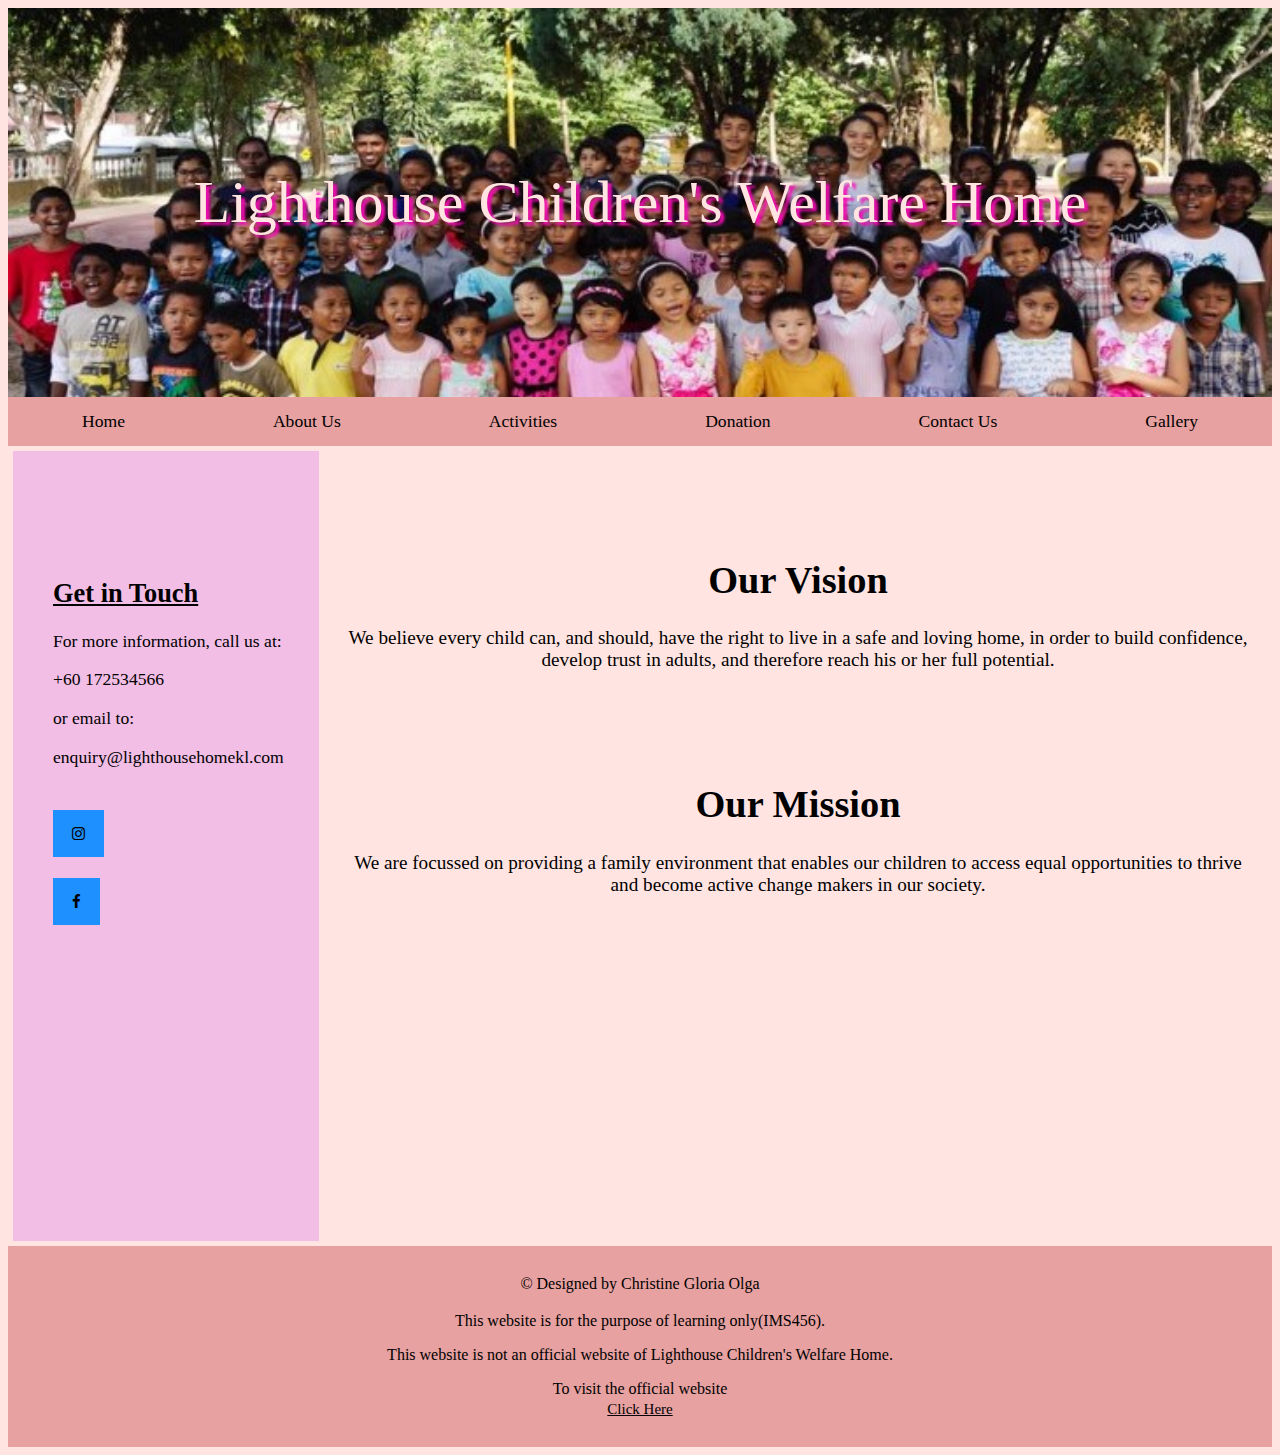
<file: vision-mission.html>
<!DOCTYPE html>
<html>
<head>
<title>Lighthouse Children's Welfare Home</title>
<meta charset="utf-8">
<meta name="viewport"content="width=device-width,initial-scale=1">
<link rel="stylesheet" href="styles.css">
<link rel="stylesheet" href="https://cdnjs.cloudflare.com/ajax/libs/font-awesome/4.7.0/css/font-awesome.min.css">
</head>
<body>
<header>
	<p>Lighthouse Children's Welfare Home</p>
</header>
<nav>
	<div class="dropdown">
    		<button class="dropbtn">Home 
      		
    	</button>
    		<div class="dropdown-content">
      			<a href="index.html">Home</a>
			<a href="vision-mission.html">Vision & Mission</a>
    		</div>
	</div> 
	<div class="dropdown">
    		<button class="dropbtn">About Us
      		
    	</button>
    		<div class="dropdown-content">
			<a href="founder.html">Founder</a>
			<a href="our-story.html">Our Story</a>
    		</div>
	</div> 
	<div class="dropdown">
    		<button class="dropbtn">Activities
      		
    	</button>
    		<div class="dropdown-content">
			<a href="our-service-1.html">Our Services</a>
			<a href="network-collab.html">Networking & Collaboration</a>
    		</div>
	</div> 
	<div class="dropdown">
    		<button class="dropbtn">Donation
		
	</button>
    		<div class="dropdown-content">
      			<a href="donation.html">Donate</a>
    
    		</div>
	</div> 
	<div class="dropdown">
    		<button class="dropbtn">Contact Us
      		
    	</button>
    		<div class="dropdown-content">
      			<a href="contact-us.html">Contact Us</a>
			<a href="location.html">Location</a>
    		</div>
	</div>
	<div class="dropdown">
    		<button class="dropbtn">Gallery
	
	</button>
    		<div class="dropdown-content">
      			<a href="gallery.html">Gallery</a>
		</div>
	</div> 
</nav>
<section>
	<aside>
		<br><br><br><br><br>
		<ul style="list-style-type:none;">
		<h2><u>Get in Touch</u></h2>
		<p>For more information, call us at:</p>
		<li>+60 172534566</li>
		<p>or email to:</p>
		<li>enquiry@lighthousehomekl.com</li>
		<br><br>
		<button class="btn"><a href="https://www.instagram.com/explore/locations/409122132489469/malaysia/kuala-lumpur-malaysia/lighthouse-children-welfare-home-association-kuala-lumpur-selangor/?hl=en"><i class="fa fa-instagram"></i></a></button>
		<br><br>
		<button class="btn"><a href="https://www.facebook.com/lighthousewelfare/" ><i class="fa fa-facebook"></i></a></button>
	</aside>
	<article>
		<br><br><br>
		<h1>Our Vision</h1>
		<p>We believe every child can, and should, have the right to live in a safe and loving home, in order to build confidence, develop trust in adults, and therefore reach his or her full potential.</p>
		<br><br><br>
		<h1>Our Mission</h1>
		<p>We are focussed on providing a family environment that enables our children to access equal opportunities to thrive and become active change makers in our society.</p>
	</article>
</section>
<footer>
	<p><a href="aboutme.html">© Designed by Christine Gloria Olga</a></p>
	<p>This website is for the purpose of learning only(IMS456).</p>
	<p>This website is not an official website of Lighthouse Children's Welfare Home.</p>
	<form action="our-service-2.html">
	<p> To visit the official website <u style = "font-size: 15px;"><a href="https://www.lighthousechildrenshomekl.com/">Click Here</a></u></p>

</footer>

</body>
</html>
</file>
<file: styles.css>
*{
	box-sizing:border-box;
}
body{
	background-color:mistyrose;
	font-family:Malgun Gothic;
}
h2{
	text-align:left;
	font-family:Perpetua;
}
h1{		
	text-align:center;
	font-family:Lucida Sans;
}
p{ 
	font-family: Cambria;
}
header{
	background-image: url('headerimg1.jpg');
	background-size: cover;
	padding: 100px;
	width:width-device;
	text-align: center;
	font-family: cambria;
	color: mistyrose;
	font-size: 60px;
	text-shadow: 4px 3px 3px #F10EB1;
}
.center{
	display: block;
	margin-left: auto;
	margin-right: auto;
}
nav{	
	background-color:#E7A1A1;
	font-size:110%;
	padding:0px 0px;
	justify-content: space-around;
	display: flex;
}
nav ul{
	list-style:none;
	padding:0;
	margin:0;
}
a {
	display: block;
	padding:3px;
	text-decoration:none;
	color:black;
}
a:hover, .dropdown:hover .dropbtn {
	color:black;
}
.dropdown {
 	float: left;
	overflow: hidden;
}
.dropdown .dropbtn {
	font-size: 100%;
	border: none;
	outline: none;
	color: black;
	padding: 14px 16px;
	background-color: inherit;
	font-family: inherit; 
	margin: 0;
}
.dropdown-content {
	display: none;
	position: absolute;
	background-color: mistyrose;
	min-width: 140px;
	box-shadow: 0px 8px 16px 0px rgba(0,0,0,0.2);
	z-index: 1;
}
.dropdown-content a {
	float: none;
	color: black;
	padding: 10px 14px;
	text-decoration: none;
	display: block;
	text-align: left;
}
.dropdown-content a:hover {
	background-color: #F2BEE5;
}
.dropdown:hover .dropdown-content {
	display: block;
}
article{
	float:left;
	width:75%;
	height:800px;
	background-color:mistyrose;
	padding:20px;
	font-size:120%;
	text-align:center;
	color:black;
}
section:after{
	content:"";
	display:table;
	clear:both;
}
aside{
	background-color:#F2BEE5;
	color:black;
	width:25%;
	height:800px;
	float:left;
	font-size:110%;
	border: solid mistyrose;
 	border-width: 5px;
	margin-left: auto;
	margin-right: auto;
	width: 25%;
}
@media(max-width:800px){
	nav,article,aside{
		width:100%;
		height:auto;
	}
}	
footer{
	background-color:#E7A1A1;
	padding:10px;
	font-family:Lucida Sans;
	text-align:center;
	color:black;
}
#more{
	display: none;
}
.btn {
  background-color: DodgerBlue; 
  border: none; 
  color: white; 
  padding: 12px 16px; 
  font-size: 15px; 
  cursor: pointer;
}
.btn:hover {
  background-color: RoyalBlue;
}
</file>
